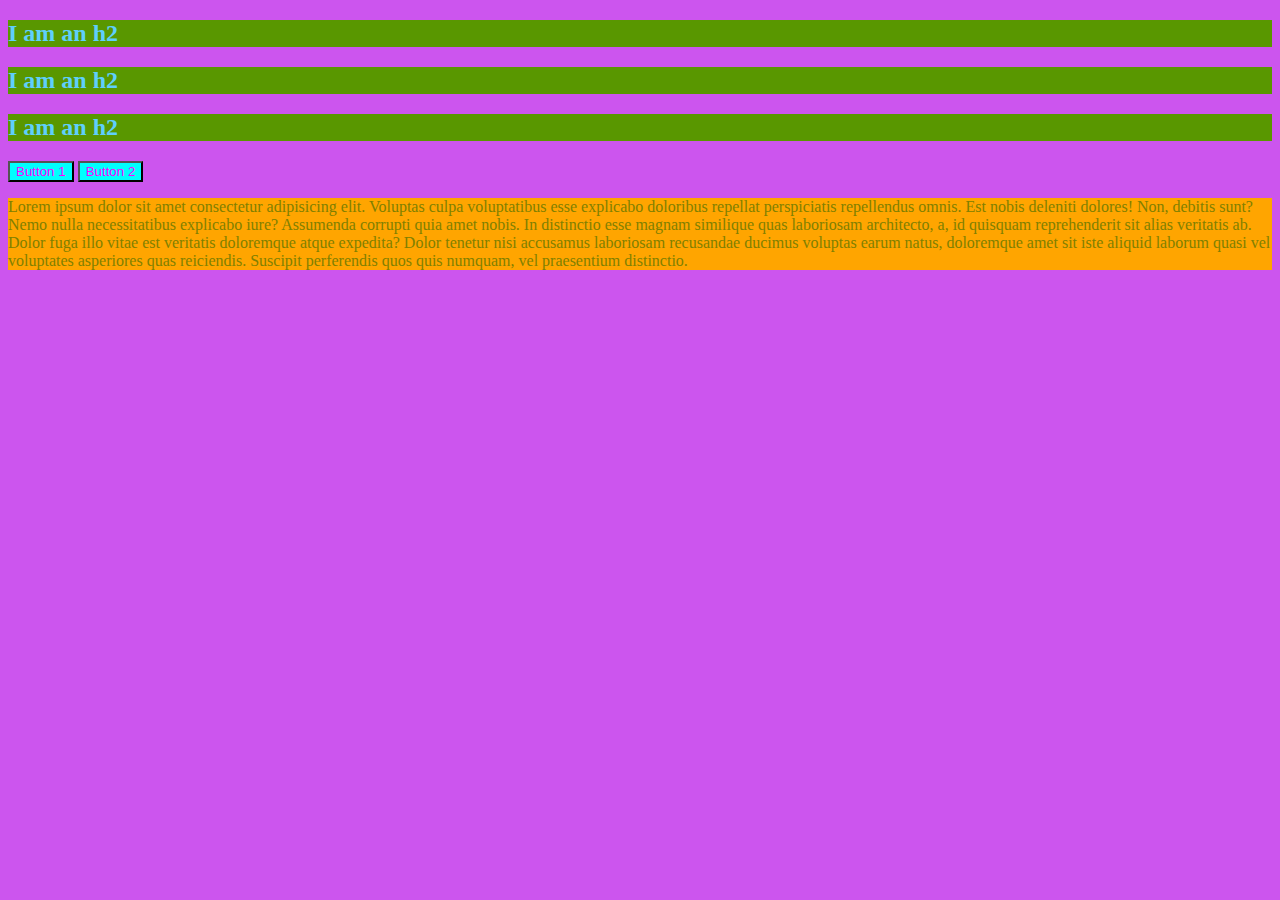
<file: index.html>
<!DOCTYPE html>
<html lang="en">
  <head>
    <meta charset="UTF-8" />
    <meta http-equiv="X-UA-Compatible" content="IE=edge" />
    <meta name="viewport" content="width=device-width, initial-scale=1.0" />
    <link rel="stylesheet" href="app.css" />
    <title>CSS Intro</title>

    <!-- <style>


h2 {
    color: palevioletred;
}

    </style> -->
  </head>
  <body>
    <!-- INLINE STYLES - BAD! -->
    <!-- <h1 style="color: purple;">Hello World</h1>
    <button style="background-color: palegreen;">I am Button!</button>
    <button style="background-color: palegreen;">Another button! <Button:r></Button:r></button> -->

    <h2>I am an h2</h2>
    <h2>I am an h2</h2>
    <h2>I am an h2</h2>
    <button>Button 1</button>
    <button>Button 2</button>
    <p>
      Lorem ipsum dolor sit amet consectetur adipisicing elit. Voluptas culpa
      voluptatibus esse explicabo doloribus repellat perspiciatis repellendus
      omnis. Est nobis deleniti dolores! Non, debitis sunt? Nemo nulla
      necessitatibus explicabo iure? Assumenda corrupti quia amet nobis. In
      distinctio esse magnam similique quas laboriosam architecto, a, id
      quisquam reprehenderit sit alias veritatis ab. Dolor fuga illo vitae est
      veritatis doloremque atque expedita? Dolor tenetur nisi accusamus
      laboriosam recusandae ducimus voluptas earum natus, doloremque amet sit
      iste aliquid laborum quasi vel voluptates asperiores quas reiciendis.
      Suscipit perferendis quos quis numquam, vel praesentium distinctio.
    </p>
  </body>
</html>
</file>
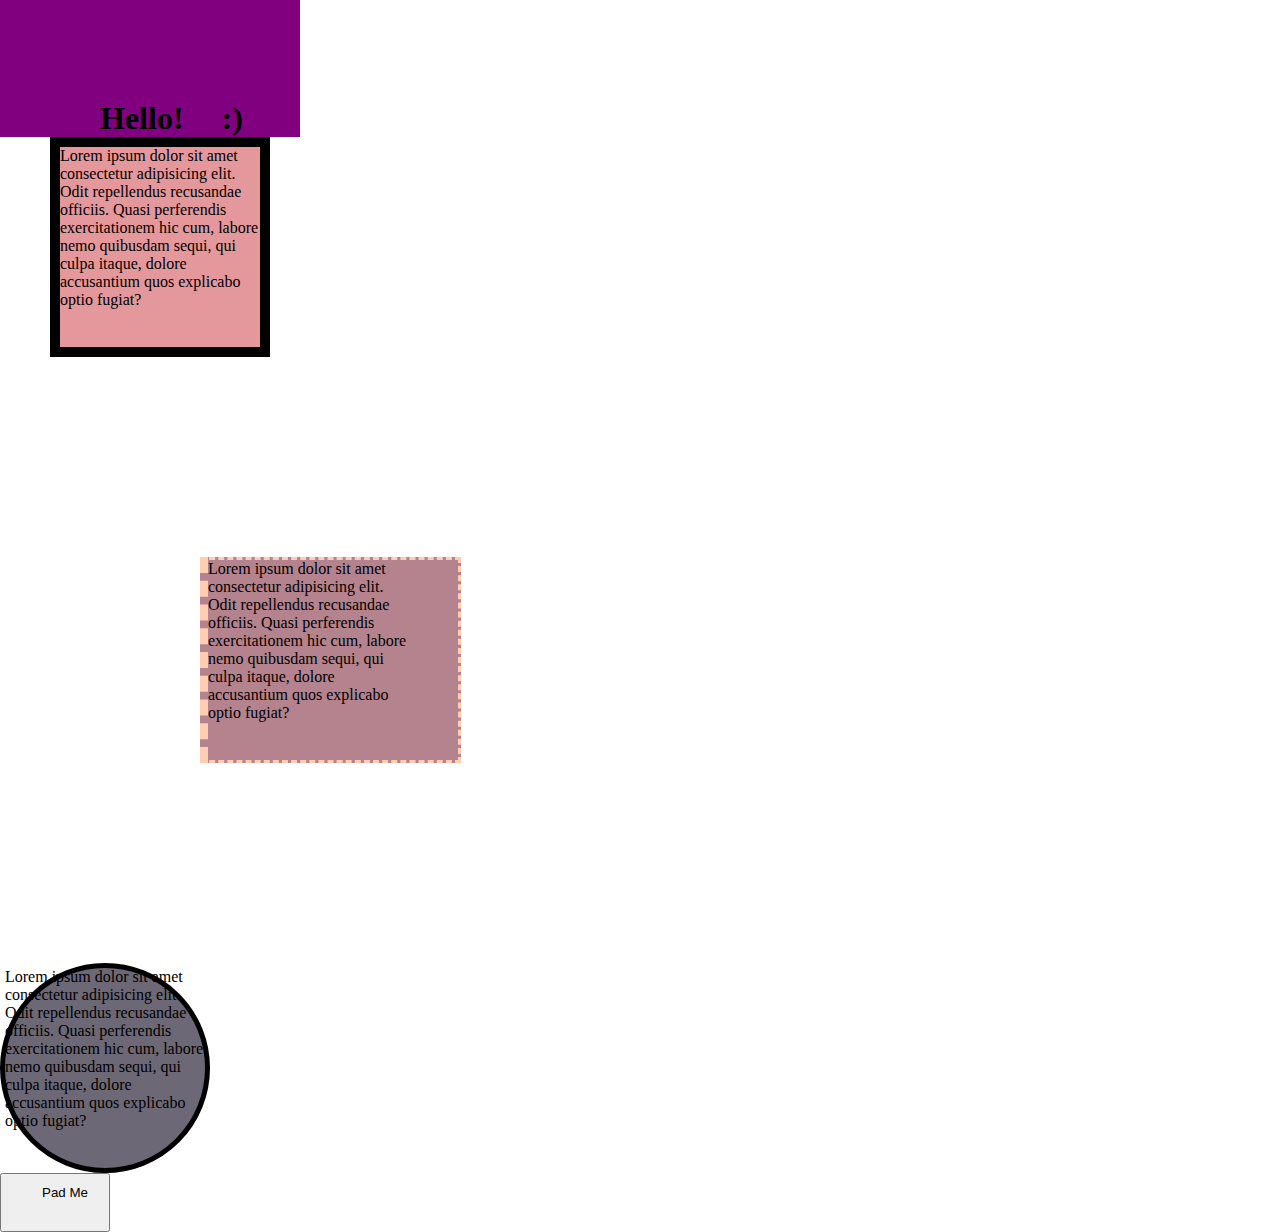
<file: CSS_BOX_MODEL/index.html>
<!DOCTYPE html>
<html lang="en">
  <head>
    <meta charset="UTF-8" />
    <meta http-equiv="X-UA-Compatible" content="IE=edge" />
    <meta name="viewport" content="width=device-width, initial-scale=1.0" />
    <link rel="stylesheet" href="app.css" />
    <title>Box Model Demo</title>
  </head>
  <body>
      <h1>Hello! <span>:)</span>
      </h1>
    <div id="one">
      Lorem ipsum dolor sit amet consectetur adipisicing elit. Odit repellendus
      recusandae officiis. Quasi perferendis exercitationem hic cum, labore nemo
      quibusdam sequi, qui culpa itaque, dolore accusantium quos explicabo optio
      fugiat?
    </div>
    <div id="two">
      Lorem ipsum dolor sit amet consectetur adipisicing elit. Odit repellendus
      recusandae officiis. Quasi perferendis exercitationem hic cum, labore nemo
      quibusdam sequi, qui culpa itaque, dolore accusantium quos explicabo optio
      fugiat?
    </div>
    <div id="three">
      Lorem ipsum dolor sit amet consectetur adipisicing elit. Odit repellendus
      recusandae officiis. Quasi perferendis exercitationem hic cum, labore nemo
      quibusdam sequi, qui culpa itaque, dolore accusantium quos explicabo optio
      fugiat?
    </div>
    <button>Pad Me</button>
  </body>
</html>
</file>
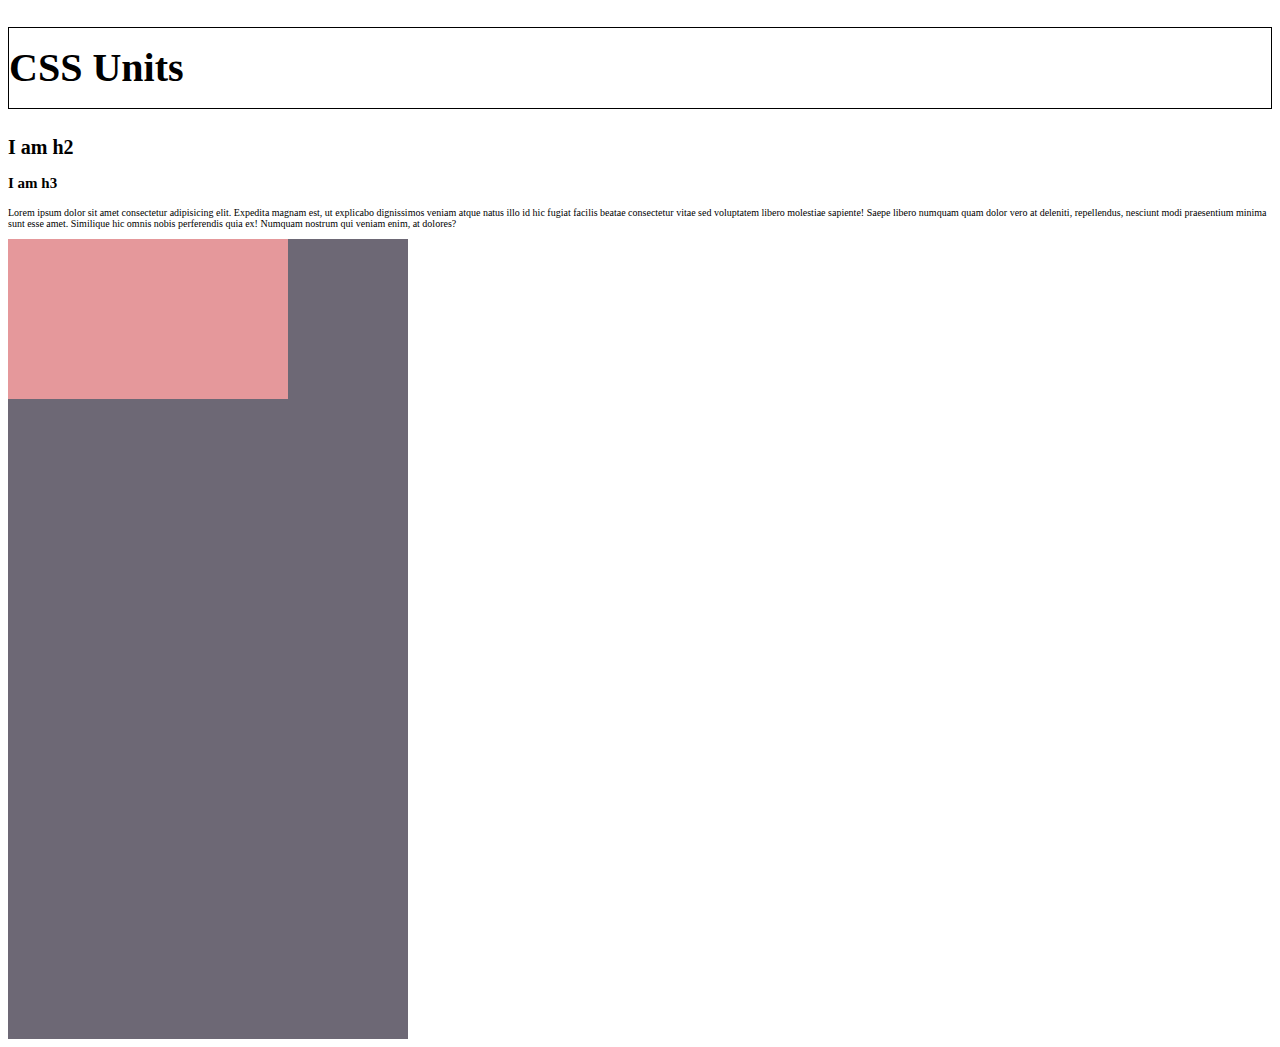
<file: CSS_UNIT/index.html>
<!DOCTYPE html>
<html lang="en">
  <head>
    <meta charset="UTF-8" />
    <meta http-equiv="X-UA-Compatible" content="IE=edge" />
    <meta name="viewport" content="width=device-width, initial-scale=1.0" />
    <link rel="stylesheet" href="app.css" />
    <title>CSS Units</title>
  </head>
  <body>
    <h1>CSS Units</h1>
    <article>
      <h2>I am h2</h2>
      <h3>I am h3</h3>
      <p>
        Lorem ipsum dolor sit amet consectetur adipisicing elit. Expedita magnam
        est, ut explicabo dignissimos veniam atque natus illo id hic fugiat
        facilis beatae consectetur vitae sed voluptatem libero molestiae
        sapiente! Saepe libero numquam quam dolor vero at deleniti, repellendus,
        nesciunt modi praesentium minima sunt esse amet. Similique hic omnis
        nobis perferendis quia ex! Numquam nostrum qui veniam enim, at dolores?
      </p>
    </article>
    <section>
      <div></div>
    </section>
  </body>
</html>
</file>
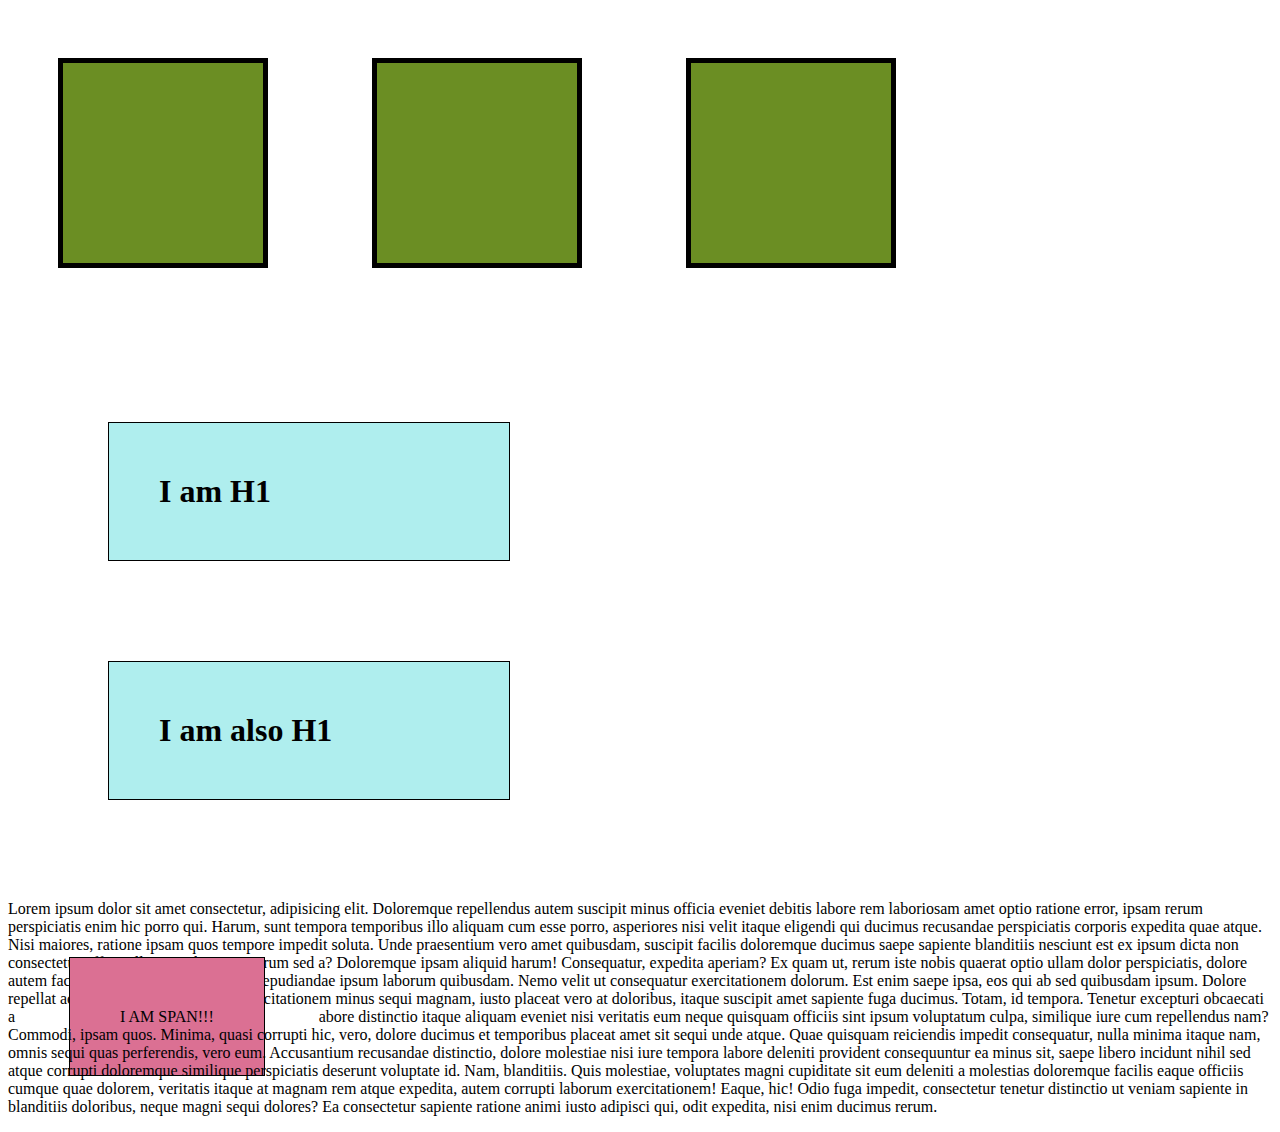
<file: CSS_BOX_MODEL/Display/index.html>
<!DOCTYPE html>
<html lang="en">
  <head>
    <meta charset="UTF-8" />
    <meta http-equiv="X-UA-Compatible" content="IE=edge" />
    <meta name="viewport" content="width=device-width, initial-scale=1.0" />
    <link rel="stylesheet" href="app.css" />
    <title>Display Property</title>
  </head>
  <body>
    <!-- <h1>I am h1</h1>
    <h1>I am also h1</h1>

    <span>I am Span</span>
    <span>I am also  Span</span> -->

    <div></div>
    <div></div>
    <div></div>
    <h1>I am H1</h1>
    <h1>I am also H1</h1>
    <p>
      Lorem ipsum dolor sit amet consectetur, adipisicing elit. Doloremque
      repellendus autem suscipit minus officia eveniet debitis labore rem
      laboriosam amet optio ratione error, ipsam rerum perspiciatis enim hic
      porro qui. Harum, sunt tempora temporibus illo aliquam cum esse porro,
      asperiores nisi velit itaque eligendi qui ducimus recusandae perspiciatis
      corporis expedita quae atque. Nisi maiores, ratione ipsam quos tempore
      impedit soluta. Unde praesentium vero amet quibusdam, suscipit facilis
      doloremque ducimus saepe sapiente blanditiis nesciunt est ex ipsum dicta
      non consectetur officia illo sunt obcaecati rerum sed a? Doloremque ipsam
      aliquid harum! Consequatur, expedita aperiam? Ex quam ut, rerum iste nobis
      quaerat optio ullam dolor perspiciatis, dolore autem facere obcaecati
      distinctio vitae repudiandae ipsum laborum quibusdam. Nemo velit ut
      consequatur exercitationem dolorum. Est enim saepe ipsa, eos qui ab sed
      quibusdam ipsum. Dolore repellat accusantium beatae! Culpa exercitationem
      minus sequi magnam, iusto placeat vero at doloribus, itaque suscipit amet
      sapiente fuga ducimus. Totam, id tempora. Tenetur excepturi obcaecati a
      <span>I AM SPAN!!!</span>
      abore distinctio itaque aliquam eveniet nisi veritatis eum neque quisquam
      officiis sint ipsum voluptatum culpa, similique iure cum repellendus nam?
      Commodi, ipsam quos. Minima, quasi corrupti hic, vero, dolore ducimus et
      temporibus placeat amet sit sequi unde atque. Quae quisquam reiciendis
      impedit consequatur, nulla minima itaque nam, omnis sequi quas
      perferendis, vero eum. Accusantium recusandae distinctio, dolore molestiae
      nisi iure tempora labore deleniti provident consequuntur ea minus sit,
      saepe libero incidunt nihil sed atque corrupti doloremque similique
      perspiciatis deserunt voluptate id. Nam, blanditiis. Quis molestiae,
      voluptates magni cupiditate sit eum deleniti a molestias doloremque
      facilis eaque officiis cumque quae dolorem, veritatis itaque at magnam rem
      atque expedita, autem corrupti laborum exercitationem! Eaque, hic! Odio
      fuga impedit, consectetur tenetur distinctio ut veniam sapiente in
      blanditiis doloribus, neque magni sequi dolores? Ea consectetur sapiente
      ratione animi iusto adipisci qui, odit expedita, nisi enim ducimus rerum.
    </p>
  </body>
</html>
</file>
<file: app.css>
h2 {
    color: #5fcffc;
    background-color:rgb(89, 151, 0);
}
button {
    color: magenta;
    background-color: cyan;
}
 p {
     color: olive;
     background: orange;
 }
 body {
     background-color: #c5e;
 }
</file>
<file: CSS_BOX_MODEL/app.css>
body {
    margin: 0;
}
div {
    width: 200px;
    height: 200px;
    background-color: red;
}
span {
    margin-left: 30px;
    margin-top: 30px;
}
h1 {
    background-color: purple;
    width: 200px;
    padding-left: 100px;
    padding-top: 100px;
    margin:0;
}

#one {
    background-color: #e5989b;
    border-width: 10px;
    border-color: black;
    border-style: solid;
    /* box-sizing: border-box; */
    margin-left: 50px;
    margin-bottom: 50px;
}
#two {
    background-color: #b5838d;
    border-color: #ffcdb2;
    border-width: 3px;
    border-style: dashed;
    border-left-width: 8px;
    padding-right:50px;
    margin: 200px;

}
#three {
    background-color: #6d6875;
    border: 4px solid black;
    border-radius: 50%;
    border: 5px solid;
}
button {
    padding: 10px 20px 30px 40px;
}
</file>
<file: CSS_UNIT/app.css>
section {
    background-color: #6d6875;
    width: 400px;
    height: 800px;
}
div {
    background-color: #e5989b;
    width: 70%;
    height: 20%;
}
h1 {
    font-size: 40px ;
    border: 1px solid black;
    line-height: 200%;
}
h2 {
    font-size: 2em;
}
h3 {
    font-size: 1.5em;
}
p {
    font-size: 1em;
}
article {
    font-size: 10px;
}
</file>
<file: CSS_BOX_MODEL/Display/app.css>
/* h1 {
    background-color: palegoldenrod;
    border: 1px solid black;
    display: inline;

}
span {
    background-color: paleturquoise ;
    border: 1px solid black;
    display: block;
} */
span {
    background-color: palevioletred;
    border: 1px solid black;
    width: 500px;
    padding: 50px;
    margin: 50px;
}
h1 {
  
    background-color: paleturquoise;
    border: 1px solid black;
    width: 300px;
padding: 50px;  
margin: 100px;

}
div {
    height: 200px;
    width: 200px;
    background-color: olivedrab;
    border: 5px solid black;
    display: inline-block;
    margin: 50px;
}
</file>
